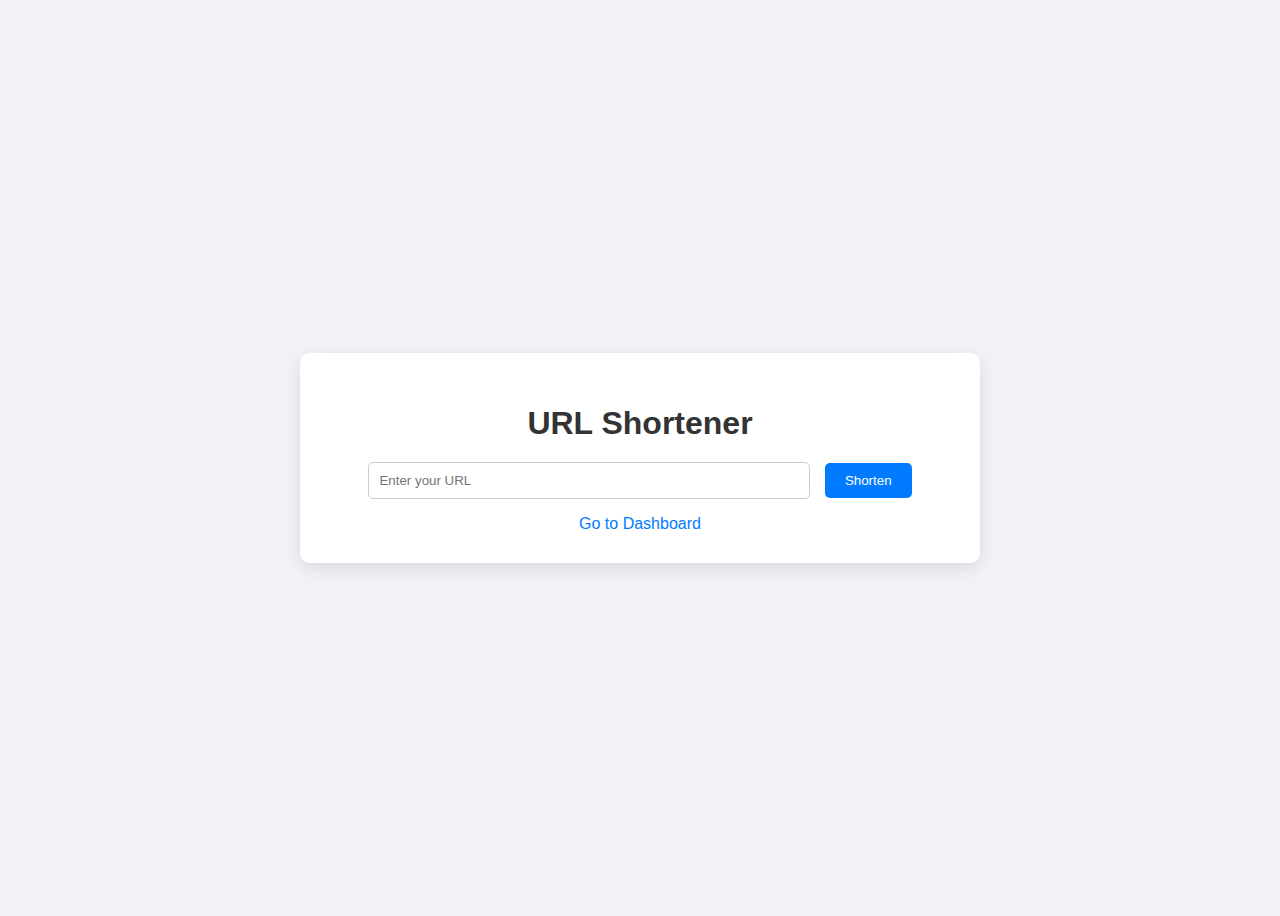
<file: templates/index.html>
<!doctype html>
<html lang="en">
    <head>
        <meta charset="UTF-8" />
        <title>URL Shortener</title>
        <link rel="stylesheet" href="/static/style.css" />
    </head>
    <body>
        <div class="container">
            <h1>URL Shortener</h1>
            <input type="text" id="urlInput" placeholder="Enter your URL" />
            <button id="shortenBtn">Shorten</button>
            <p id="result"></p>
            <div class="link">
                <a href="/dashboard/">Go to Dashboard</a>
            </div>
        </div>
        <script src="/static/script.js"></script>
    </body>
</html>
</file>
<file: static/style.css>
body {
    font-family: Arial, sans-serif;
    background: #f0f2f5;
    display: flex;
    justify-content: center;
    align-items: center;
    min-height: 100vh;
}

.container {
    background: #fff;
    padding: 30px 40px;
    border-radius: 10px;
    box-shadow: 0 5px 15px rgba(0, 0, 0, 0.1);
    width: 100%;
    max-width: 600px;
    text-align: center;
}

h1 {
    margin-bottom: 20px;
    color: #333;
}

input {
    padding: 10px;
    width: 70%;
    border: 1px solid #ccc;
    border-radius: 5px;
    margin-right: 10px;
}

button {
    padding: 10px 20px;
    border: none;
    background: #007bff;
    color: #fff;
    border-radius: 5px;
    cursor: pointer;
}

button:hover {
    background: #0056b3;
}

#result {
    margin-top: 15px;
    color: green;
    font-weight: bold;
}

table {
    width: 100%;
    border-collapse: collapse;
    margin-top: 20px;
}

th,
td {
    padding: 10px;
    border: 1px solid #ddd;
    text-align: left;
}

th {
    background: #f5f5f5;
}

tr:hover {
    background: #f1f1f1;
}

.link {
    margin-top: 15px;
}

a {
    color: #007bff;
    text-decoration: none;
}

a:hover {
    text-decoration: underline;
}
</file>
